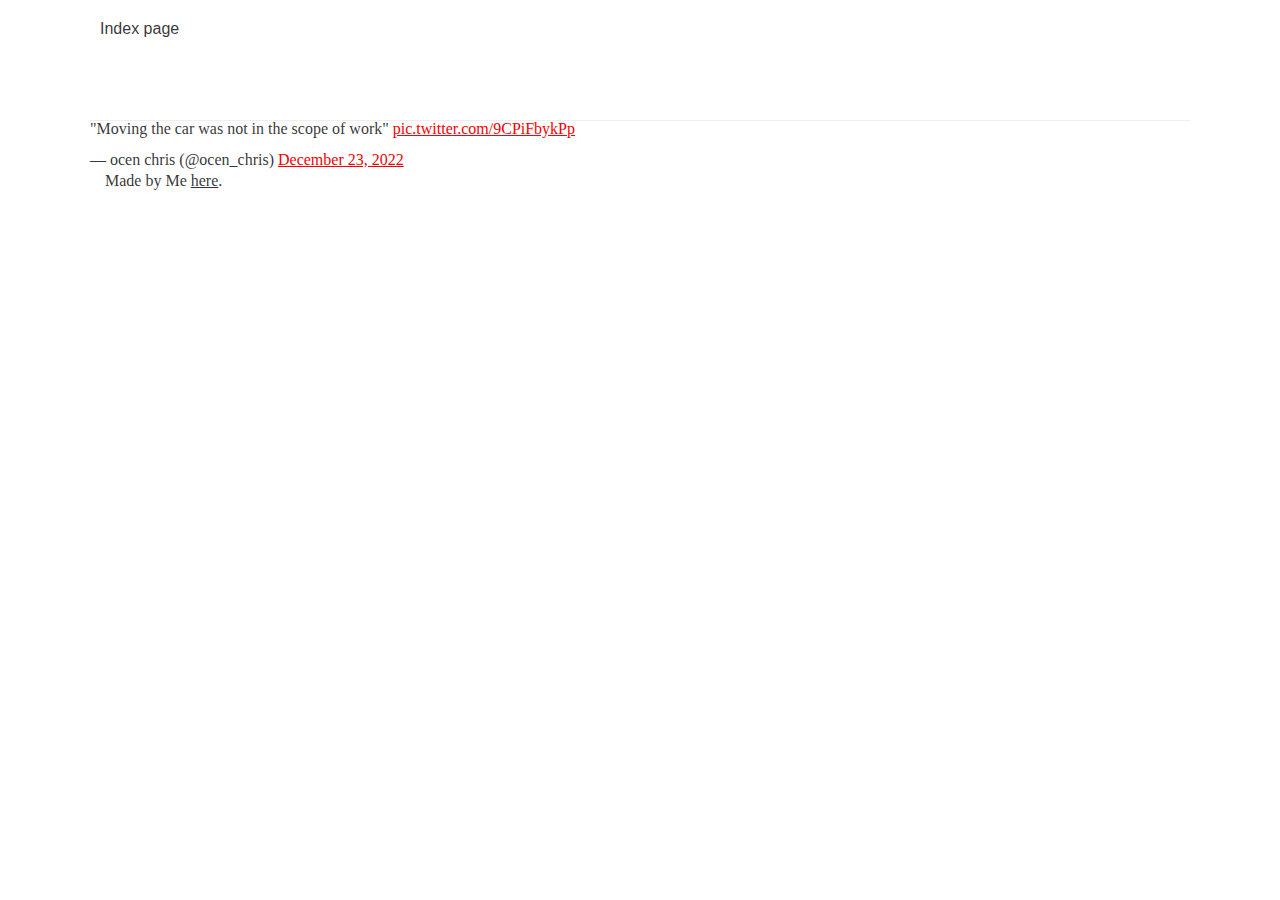
<file: css_basic/tweets.html>
<!DOCTYPE html>
<html lang="en">

<head>
    <meta charset="UTF-8">
    <meta http-equiv="X-UA-Compatible" content="IE=edge">
    <meta name="viewport" content="width=device-width, initial-scale=1.0">
    <title>Tweets</title>

    <link href="base.css" rel="stylesheet">
    <link href="styles.css" rel="stylesheet">
</head>

<body>


    <header>
        <ul>
            <li>
                <a href="./index.html">Index page</a>
            </li>

        </ul>
    </header>

    <main>

        <blockquote class="twitter-tweet">
            <p lang="en" dir="ltr">&quot;Moving the car was not in the scope of work&quot; <a
                    href="https://t.co/9CPiFbykPp">pic.twitter.com/9CPiFbykPp</a></p>&mdash; ocen chris (@ocen_chris) <a
                href="https://twitter.com/ocen_chris/status/1606294861845614593?ref_src=twsrc%5Etfw">December 23,
                2022</a>
        </blockquote>

    </main>

    <footer>
        <p>Made by <YOUR NAME> Me <a href="htts://support.alueducation.com" target="_blank">here</a>.</p>
    </footer>

</body>


<script async src="https://platform.twitter.com/widgets.js" charset="utf-8"></script>

</html>
</file>
<file: css_basic/base.css>
html,
body {
    height: 100%;
    min-height: 100%;
}

html,
body,
div,
span,
applet,
object,
iframe,
h1,
h2,
h3,
h4,
h5,
h6,
p,
blockquote,
pre,
a,
abbr,
acronym,
address,
big,
cite,
code,
del,
dfn,
img,
ins,
kbd,
q,
s,
samp,
small,
strike,
sub,
sup,
tt,
var,
b,
u,
i,
center,
dl,
dt,
dd,
fieldset,
form,
label,
legend,
table,
caption,
tbody,
tfoot,
thead,
tr,
th,
td,
article,
aside,
canvas,
details,
embed,
figure,
figcaption,
footer,
header,
hgroup,
menu,
nav,
output,
ruby,
section,
summary,
time,
mark,
audio,
video {
    margin: 0;
    padding: 0;
    border: 0;
    font-size: 100%;
    font: inherit;
    vertical-align: baseline;
}

/* HTML5 display-role reset for older browsers */
article,
aside,
details,
figcaption,
figure,
footer,
header,
hgroup,
menu,
nav,
section {
    display: block;
}

body {
    line-height: 1;
}

blockquote,
q {
    quotes: none;
}

blockquote:before,
blockquote:after,
q:before,
q:after {
    content: '';
    content: none;
}

table {
    border-collapse: collapse;
    border-spacing: 0;
}


/* Fonts and colors */

body {
    font-family: 'Josefin Sans', serif;
    color: rgba(0, 0, 0, 0.8);
}

h1,
h2,
h3,
h4,
h5,
h6,
header {
    font-family: 'Yeseva One', sans-serif;
}

header {
    border-bottom: 1px solid rgb(221, 221, 221);
    transition: border-bottom-color 1s ease;
}

header a {
    color: rgba(0, 0, 0, 0.8);
}

aside {
    background: #FAFAFA;
}

aside p {
    border: 1px solid #bbb;
    background: #ddd;
    color: black;
}

footer a {
    color: rgba(0, 0, 0, 0.8);
}

a {
    color: #F80002;
}


/* Positioning and margins */

@media (min-width: 1100px) {
    body {
        width: 1100px;
        margin: 0 auto;
    }
}

article {
    padding: 50px 15px;
}

article>*:first-child {
    margin-top: 0;
}

aside {
    padding: 50px 15px;
}

header .right {
    float: right;
    margin: 0 10px 15px;
}


/* Header */
header {
    padding: 20px 0;
    height: 80px;
}

header ul {
    list-style: none;
    margin: 0;
    padding: 0;
}

header li {
    display: inline;
    vertical-align: middle;
}

header li:first-child {
    margin: 0;
}

header li a {
    margin: 0 10px;
}

header li.logo {
    font-size: 36px;
}

header a {
    text-decoration: none;
}


/* Aside */

aside p {
    border-radius: 10px;
    padding: 20px 20px;
}


/* Footer */

footer {
    padding: 5px 15px;
    height: 80px;
}


/* Text styles and margins */

p {
    margin-bottom: 15px;
}

h1 {
    font-size: 36px;
    margin: 40px 0 20px;
}

h2 {
    font-size: 32px;
    margin: 30px 0 15px;
}

h3 {
    font-size: 28px;
    margin: 25px 0 10px;
}

h4 {
    font-size: 20px;
    font-weight: bold;
    margin: 20px 0 10px;
}

h5 {
    font-size: 18px;
    font-weight: bold;
    margin: 15px 0 10px;
}

h6 {
    font-weight: bold;
    margin: 5px 0;
}

@media (max-width: 800px) {
    body.works_on_smartphone {
        display: block;
    }

    body.works_on_smartphone main {
        display: block;
    }

    header .right {
        float: none;
    }
}
</file>
<file: css_basic/styles.css>
body {
    display: flext;
    flex-direction: column;
}

header {
    border-bottom: 1px solid #eee;
}

.logo {
    font-size: large;
    font-size: 30px;
    text-decoration: none;
    color: red;
}

main {
    display: flex;
    flex-direction: row;
    flex: auto;
}

article {
    flex: 2;
    overflow-y: auto;
    margin: 0 auto;


}

aside {
    flex: 1;
    overflow-y: auto;
}
</file>
